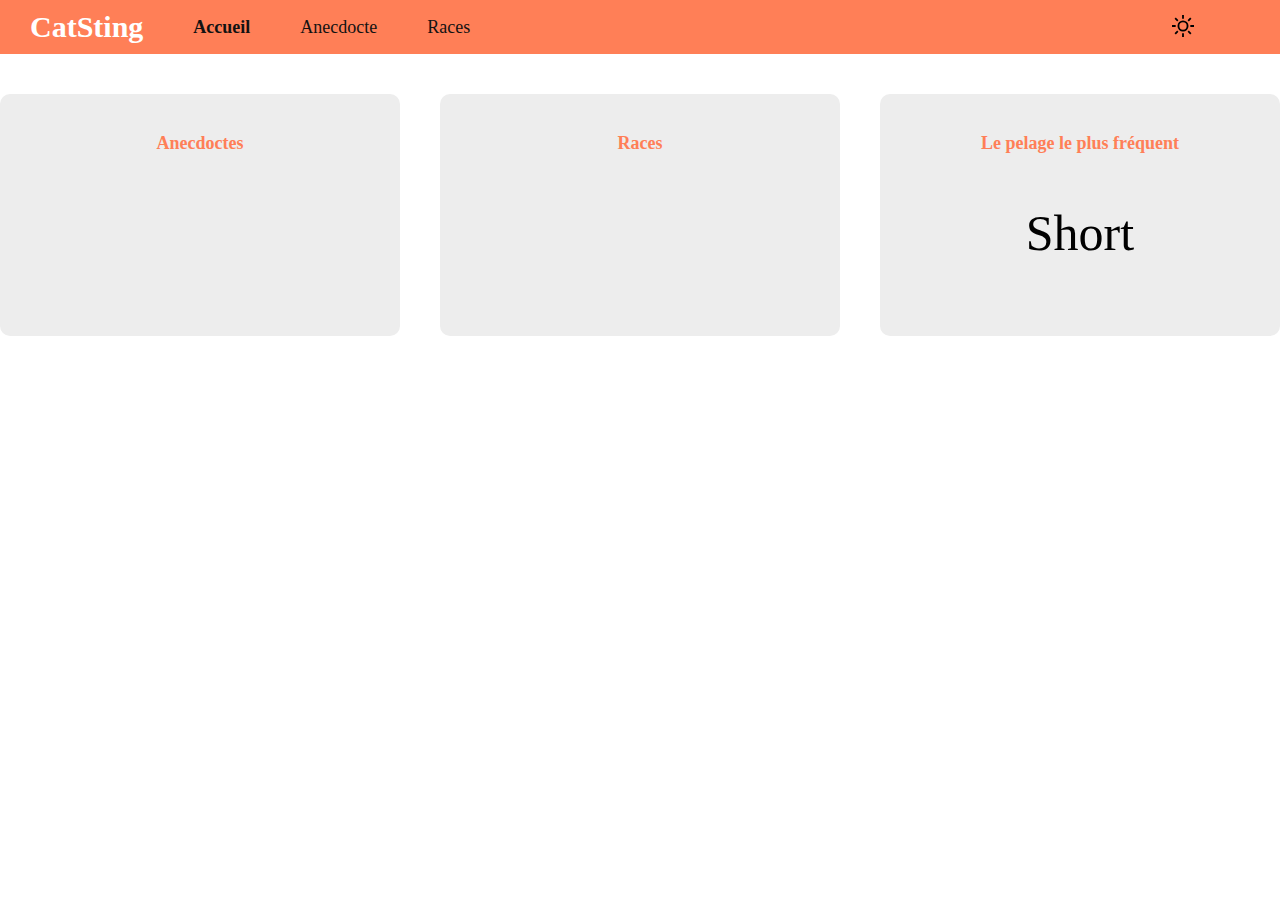
<file: index.html>
<!DOCTYPE html>
<html lang="en">
<head>
    <meta charset="UTF-8">
    <meta http-equiv="X-UA-Compatible" content="IE=edge">
    <meta name="viewport" content="width=device-width, initial-scale=1.0">
    <link rel="stylesheet" href="./css/style.css">
    <link rel="stylesheet" href="./css/navbar.css">

    <link href="https://fonts.cdnfonts.com/css/roboto" rel="stylesheet">
    <title>Casting</title>
</head>
<body>
    <div class="container">
        <nav>
            <a href="#" class="logo">CatSting</a>
            <div class="nav_link link">
                    <a href="/Casting/" class="link select">Accueil</a>
                    <a href="/Casting/fact.html" class="link">Anecdocte</a>
                    <a href="/Casting/breed.html" class="link">Races</a>
                    <div class="mode">
                        <button class="light">
                            <svg  xmlns="http://www.w3.org/2000/svg" width="22" height="22" viewBox="0 0 24 24" fill="none" stroke="#000000" stroke-width="2" stroke-linecap="square" stroke-linejoin="bevel"><circle cx="12" cy="12" r="5"/><path d="M12 1v2M12 21v2M4.2 4.2l1.4 1.4M18.4 18.4l1.4 1.4M1 12h2M21 12h2M4.2 19.8l1.4-1.4M18.4 5.6l1.4-1.4"/></svg>
                        </button>
                        <button class="dark"  >
                            <svg xmlns="http://www.w3.org/2000/svg" width="22" height="22" viewBox="0 0 24 24" fill="none" stroke="#000000" stroke-width="2" stroke-linecap="square" stroke-linejoin="bevel"><path d="M21 12.79A9 9 0 1 1 11.21 3 7 7 0 0 0 21 12.79z"></path></svg>

                        </button>
                    </div>
                
            </div>
            
            <div class="menu_burger">
                <button id="menu_visible">
                    <svg  xmlns="http://www.w3.org/2000/svg" width="35" height="35" viewBox="0 0 24 24" fill="none" stroke="#ffffff" stroke-width="2.5" stroke-linecap="square" stroke-linejoin="bevel"><line x1="3" y1="12" x2="21" y2="12"></line><line x1="3" y1="6" x2="21" y2="6"></line><line x1="3" y1="18" x2="21" y2="18"></line></svg>
                </button>
                <button id="menu_hidden" >
                    <svg xmlns="http://www.w3.org/2000/svg" width="35" height="35" viewBox="0 0 24 24" fill="none" stroke="#ffffff" stroke-width="2.5" stroke-linecap="square" stroke-linejoin="bevel"><line x1="18" y1="6" x2="6" y2="18"></line><line x1="6" y1="6" x2="18" y2="18"></line></svg>
                </button>
            </div>
        </nav>
        <div class="nav_link nav_burger">
            <div class="mode">
                <button class="light">
                    <svg  xmlns="http://www.w3.org/2000/svg" width="22" height="22" viewBox="0 0 24 24" fill="none" stroke="#000000" stroke-width="2" stroke-linecap="square" stroke-linejoin="bevel"><circle cx="12" cy="12" r="5"/><path d="M12 1v2M12 21v2M4.2 4.2l1.4 1.4M18.4 18.4l1.4 1.4M1 12h2M21 12h2M4.2 19.8l1.4-1.4M18.4 5.6l1.4-1.4"/></svg>
                </button>
                <button class="dark"  >
                    <svg xmlns="http://www.w3.org/2000/svg" width="22" height="22" viewBox="0 0 24 24" fill="none" stroke="#000000" stroke-width="2" stroke-linecap="square" stroke-linejoin="bevel"><path d="M21 12.79A9 9 0 1 1 11.21 3 7 7 0 0 0 21 12.79z"></path></svg>

                </button>
            </div>
            <a href="/Casting/" class="link linkM select">Accueil</a>
            <a href="/Casting/fact.html" class="link linkM">Anecdocte</a>
            <a href="/Casting/breed.html" class="link linkM">Races</a>
        
        </div>

        <div class="content">
            <div class="bloc">
                <h2>Anecdoctes</h2>
                <p class="anecdocte pBloc"></p>
            </div>
            <div class="bloc">
                <h2>Races</h2>
                <p class="race pBloc"></p>
            </div>
            <div class="bloc">
                <h2>Le pelage le plus fréquent</h2>
                <p class="pelage pBloc">Short</p>
            </div>
        
        </div>

    </div>




    <script src="./function.js"></script>
    <script src="./main.js"></script>
</body>
</html>
</file>
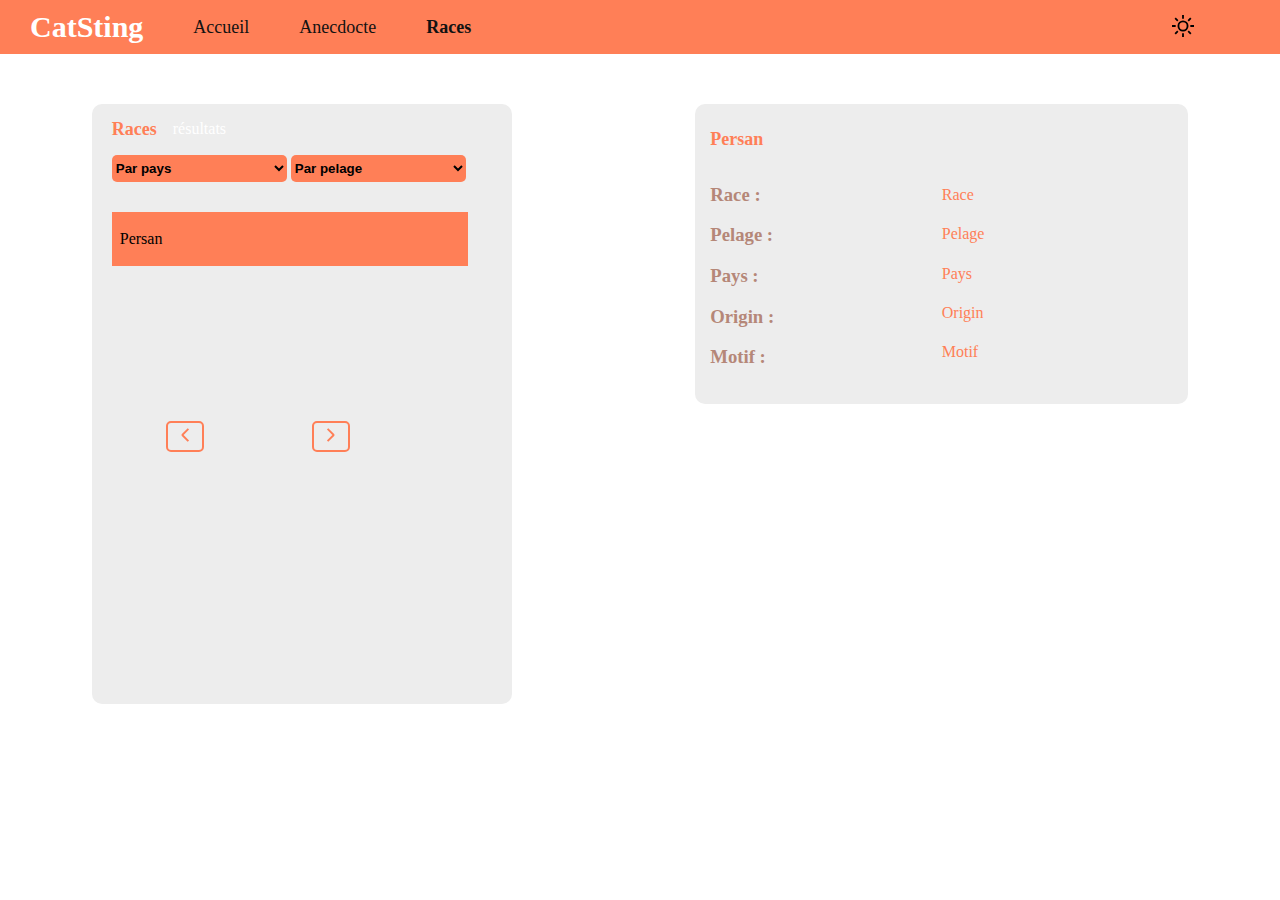
<file: breed.html>
<!DOCTYPE html>
<html lang="en">

<head>
    <meta charset="UTF-8">
    <meta http-equiv="X-UA-Compatible" content="IE=edge">
    <meta name="viewport" content="width=device-width, initial-scale=1.0">
    <link rel="stylesheet" href="./css/breed.css">
    <link rel="stylesheet" href="./css/navbar.css">

    <link href="https://fonts.cdnfonts.com/css/roboto" rel="stylesheet">
    <title>Casting</title>
</head>

<body>
    <div class="container">
        <nav>
            <a href="#" class="logo">CatSting</a>
            <div class="nav_link link">
                <a href="/Casting/" class="link">Accueil</a>
                <a href="/Casting/fact.html" class="link">Anecdocte</a>
                <a href="/Casting/breed.html" class="link select">Races</a>
                <div class="mode">
                    <button class="light">
                        <svg xmlns="http://www.w3.org/2000/svg" width="22" height="22" viewBox="0 0 24 24" fill="none"
                            stroke="#000000" stroke-width="2" stroke-linecap="square" stroke-linejoin="bevel">
                            <circle cx="12" cy="12" r="5" />
                            <path
                                d="M12 1v2M12 21v2M4.2 4.2l1.4 1.4M18.4 18.4l1.4 1.4M1 12h2M21 12h2M4.2 19.8l1.4-1.4M18.4 5.6l1.4-1.4" />
                        </svg>
                    </button>
                    <button class="dark">
                        <svg xmlns="http://www.w3.org/2000/svg" width="22" height="22" viewBox="0 0 24 24" fill="none"
                            stroke="#000000" stroke-width="2" stroke-linecap="square" stroke-linejoin="bevel">
                            <path d="M21 12.79A9 9 0 1 1 11.21 3 7 7 0 0 0 21 12.79z"></path>
                        </svg>

                    </button>
                </div>

            </div>

            <div class="menu_burger">
                <button id="menu_visible">
                    <svg xmlns="http://www.w3.org/2000/svg" width="35" height="35" viewBox="0 0 24 24" fill="none"
                        stroke="#ffffff" stroke-width="2.5" stroke-linecap="square" stroke-linejoin="bevel">
                        <line x1="3" y1="12" x2="21" y2="12"></line>
                        <line x1="3" y1="6" x2="21" y2="6"></line>
                        <line x1="3" y1="18" x2="21" y2="18"></line>
                    </svg>
                </button>
                <button id="menu_hidden">
                    <svg xmlns="http://www.w3.org/2000/svg" width="35" height="35" viewBox="0 0 24 24" fill="none"
                        stroke="#ffffff" stroke-width="2.5" stroke-linecap="square" stroke-linejoin="bevel">
                        <line x1="18" y1="6" x2="6" y2="18"></line>
                        <line x1="6" y1="6" x2="18" y2="18"></line>
                    </svg>
                </button>
            </div>
        </nav>
        <div class="nav_link nav_burger">
            <div class="mode">
                <button class="light">
                    <svg xmlns="http://www.w3.org/2000/svg" width="22" height="22" viewBox="0 0 24 24" fill="none"
                        stroke="#000000" stroke-width="2" stroke-linecap="square" stroke-linejoin="bevel">
                        <circle cx="12" cy="12" r="5" />
                        <path
                            d="M12 1v2M12 21v2M4.2 4.2l1.4 1.4M18.4 18.4l1.4 1.4M1 12h2M21 12h2M4.2 19.8l1.4-1.4M18.4 5.6l1.4-1.4" />
                    </svg>
                </button>
                <button class="dark">
                    <svg xmlns="http://www.w3.org/2000/svg" width="22" height="22" viewBox="0 0 24 24" fill="none"
                        stroke="#000000" stroke-width="2" stroke-linecap="square" stroke-linejoin="bevel">
                        <path d="M21 12.79A9 9 0 1 1 11.21 3 7 7 0 0 0 21 12.79z"></path>
                    </svg>

                </button>
            </div>
            <a href="/Casting/" class="link linkM">Accueil</a>
            <a href="/Casting/fact.html" class="link linkM">Anecdocte</a>
            <a href="/Casting/breed.html" class="link linkM select">Races</a>

        </div>

        <section class="containeBreed">
            <div class="filterBreed bloc">
                <div>
                    <div id="titleRace">
                        <h2>Races</h2>
                        <p class=" pBloc nmbreBreed"></p>
                        <p class="pBloc">résultats</p>
                    </div>
                    <select name="setCountry" id="set_Country">
                        <option value="">Par pays</option>

                    </select>
                    <select name="setPelage" id="set_pelage">
                        <option value="">Par pelage</option>

                    </select>
                    <div class="persan">Persan</div>

                    <div class="races">

                        <!-- <button class="breedsBtn">Race 2</button> -->
                        <!-- <button class="breedBtn">Race 2</button> -->

                    </div>
                     <!-- containze pagination -->
            <div class="pagination">
                <button class="prevBtn iconPag">
                    <svg  xmlns="http://www.w3.org/2000/svg" width="22" height="22" viewBox="0 0 24 24" fill="none"
                        stroke="#ff7f57" stroke-width="2" stroke-linecap="square" stroke-linejoin="bevel">
                        <polyline points="15 18 9 12 15 6"></polyline>
                    </svg>
                </button>
                <button class="nextBtn iconPag">
                    <svg xmlns="http://www.w3.org/2000/svg" width="22" height="22" viewBox="0 0 24 24" fill="none"
                        stroke="#ff7f57" stroke-width="2" stroke-linecap="square" stroke-linejoin="bevel">
                        <polyline points="9 18 15 12 9 6"></polyline>
                    </svg>
                </button>
                <div class="pageNumbers">

                </div>
                
            </div>

                </div>
            </div>

            <div class="resultFilter bloc">
                <h2>Persan</h2>
                <div class="contentResult">
                    <div>
                        <h3>Race :</h3>
                        <h3>Pelage :</h3>
                        <h3>Pays :</h3>
                        <h3>Origin :</h3>
                        <h3>Motif :</h3>
                    </div>
                    <div>
                        <h4 class="resultBreed">Race</h4>
                        <h4 class="resultCoat">Pelage</h4>
                        <h4 class="resultCountry">Pays</h4>
                        <h4 class="resultOrigin">Origin</h4>
                        <h4 class="resultPattern">Motif</h4>
                    </div>
                </div>

            </div>



        </section>
    
    </main>


    </div>



    <script src="./function.js"></script>

    <script src="./breeds.js"></script>
</body>

</html>
</file>
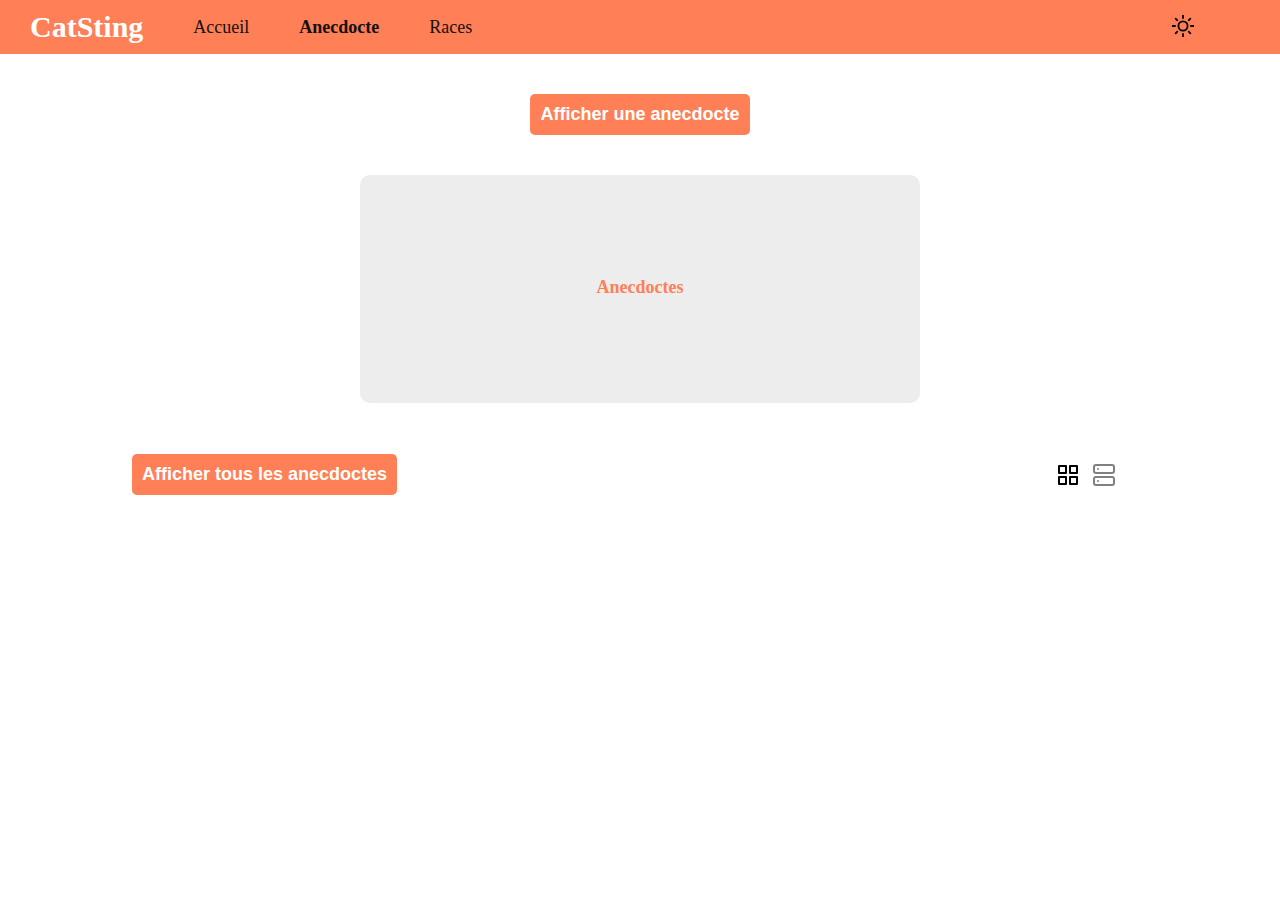
<file: fact.html>
<!DOCTYPE html>
<html lang="en">
<head>
    <meta charset="UTF-8">
    <meta http-equiv="X-UA-Compatible" content="IE=edge">
    <meta name="viewport" content="width=device-width, initial-scale=1.0">
    <link rel="stylesheet" href="./css/fact.css">
    <link rel="stylesheet" href="./css/navbar.css">

    <link href="https://fonts.cdnfonts.com/css/roboto" rel="stylesheet">
    <title>Casting</title>
</head>
<body>
    <div class="container">
        <nav>
            <a href="#" class="logo">CatSting</a>
            <div class="nav_link link">
                    <a href="/Casting/" class="link">Accueil</a>
                    <a href="/Casting/fact.html" class="link select">Anecdocte</a>
                    <a href="/Casting/breed.html" class="link">Races</a>
                    <div class="mode">
                        <button class="light">
                            <svg  xmlns="http://www.w3.org/2000/svg" width="22" height="22" viewBox="0 0 24 24" fill="none" stroke="#000000" stroke-width="2" stroke-linecap="square" stroke-linejoin="bevel"><circle cx="12" cy="12" r="5"/><path d="M12 1v2M12 21v2M4.2 4.2l1.4 1.4M18.4 18.4l1.4 1.4M1 12h2M21 12h2M4.2 19.8l1.4-1.4M18.4 5.6l1.4-1.4"/></svg>
                        </button>
                        <button class="dark"  >
                            <svg xmlns="http://www.w3.org/2000/svg" width="22" height="22" viewBox="0 0 24 24" fill="none" stroke="#000000" stroke-width="2" stroke-linecap="square" stroke-linejoin="bevel"><path d="M21 12.79A9 9 0 1 1 11.21 3 7 7 0 0 0 21 12.79z"></path></svg>

                        </button>
                    </div>
                
            </div>
            
            <div class="menu_burger">
                <button id="menu_visible">
                    <svg  xmlns="http://www.w3.org/2000/svg" width="35" height="35" viewBox="0 0 24 24" fill="none" stroke="#ffffff" stroke-width="2.5" stroke-linecap="square" stroke-linejoin="bevel"><line x1="3" y1="12" x2="21" y2="12"></line><line x1="3" y1="6" x2="21" y2="6"></line><line x1="3" y1="18" x2="21" y2="18"></line></svg>
                </button>
                <button id="menu_hidden" >
                    <svg xmlns="http://www.w3.org/2000/svg" width="35" height="35" viewBox="0 0 24 24" fill="none" stroke="#ffffff" stroke-width="2.5" stroke-linecap="square" stroke-linejoin="bevel"><line x1="18" y1="6" x2="6" y2="18"></line><line x1="6" y1="6" x2="18" y2="18"></line></svg>
                </button>
            </div>
        </nav>
        <div class="nav_link nav_burger">
            <div class="mode">
                <button class="light">
                    <svg  xmlns="http://www.w3.org/2000/svg" width="22" height="22" viewBox="0 0 24 24" fill="none" stroke="#000000" stroke-width="2" stroke-linecap="square" stroke-linejoin="bevel"><circle cx="12" cy="12" r="5"/><path d="M12 1v2M12 21v2M4.2 4.2l1.4 1.4M18.4 18.4l1.4 1.4M1 12h2M21 12h2M4.2 19.8l1.4-1.4M18.4 5.6l1.4-1.4"/></svg>
                </button>
                <button class="dark"  >
                    <svg xmlns="http://www.w3.org/2000/svg" width="22" height="22" viewBox="0 0 24 24" fill="none" stroke="#000000" stroke-width="2" stroke-linecap="square" stroke-linejoin="bevel"><path d="M21 12.79A9 9 0 1 1 11.21 3 7 7 0 0 0 21 12.79z"></path></svg>

                </button>
            </div>
            <a href="/Casting/" class="link linkM">Accueil</a>
            <a href="/Casting/fact.html" class="link linkM select">Anecdocte</a>
            <a href="/Casting/breed.html" class="link linkM">Races</a>
        
        </div>
<div class="contentFact">
    <button class="btnFact">Afficher une anecdocte</button>

    <div class="bloc_fact bloc">
        <h2>Anecdoctes</h2>
        <p class="pBloc fact"></p>
    </div>
</div>

<div class="affichage">
    <div class="btnsFacts">
        <button id="btnFact">Afficher tous les anecdoctes</button>
        <div class="iconDisplay">
            <svg class="displayRow" xmlns="http://www.w3.org/2000/svg" width="24" height="24" viewBox="0 0 24 24" fill="none" stroke="#000000" stroke-width="2" stroke-linecap="round" stroke-linejoin="round"><rect x="3" y="3" width="7" height="7"></rect><rect x="14" y="3" width="7" height="7"></rect><rect x="14" y="14" width="7" height="7"></rect><rect x="3" y="14" width="7" height="7"></rect></svg>
            <svg class="displayColumn" xmlns="http://www.w3.org/2000/svg" width="24" height="24" viewBox="0 0 24 24" fill="none" stroke="#000000" stroke-width="2" stroke-linecap="round" stroke-linejoin="round"><rect x="2" y="2" width="20" height="8" rx="2" ry="2"></rect><rect x="2" y="14" width="20" height="8" rx="2" ry="2"></rect><line x1="6" y1="6" x2="6.01" y2="6"></line><line x1="6" y1="18" x2="6.01" y2="18"></line></svg>
        </div>
    </div>
    <div class="allFacts allFactsRow ">
       
    </div>

</div>
            

    </div>

    <script src="./function.js"></script>
    <script src="./fact.js"></script>
</body>
</html>
</file>
<file: css/style.css>
.content{
    padding-top: 40px;
    display: flex;
    gap: 40px;
    justify-content: center;
}
.bloc{
    background-color: #EDEDED;
    width: 344px;
    height: auto;
    padding: 24px 40px;
    border-radius: 10px;
    text-align: center;
    color: #000000;
}
.bloc_anecdocte{
    background-color: #EDEDED;
    color: #121212;
}
.btnFact{
    background-color: #FF7F57;
    color: #ffffff;
    font-weight: 700;
font-size: 18px;
padding: 10px 10px;
border-radius: 5px;
border: none;
}
.bloc h2{
font-weight: 700;
font-size: 18px;
color: #FF7F57;
}
.bloc p{
    font-size: 50px;    
font-weight: 500;
}
.select{
    font-weight: 900;
}


@media screen and (max-width: 992px) {
    #menu_visible{
        display : block;
    }
    .content{
        flex-wrap: wrap;
    }
    nav{
        grid-template-columns: 1fr 0.15fr;
    }
    .link{
        display : none;
    }
}
</file>
<file: css/navbar.css>
body{
    margin: 0;
    padding: 0;
    box-sizing: border-box;
    font-family: 'Roboto';
}

nav{
    background-color: #FF7F57;
    display: grid;
    grid-template-columns: 0fr 89fr 0fr;
    padding: 10px 30px;
    gap: 50px;
    align-items: center;

}
.nav_link{
    display: grid;
    gap: 50px;
    grid-template-columns: 0fr 0fr 1fr 0fr;
    align-items: center;
}
.nav_burger{
    display: none;
    gap: 15px;
    padding-top: 38px;
    flex-direction: column;
    flex-wrap: nowrap;
}
.mode{
    display: flex;
    align-items: center;
}
.dark{
    display: none;
    border: none;
    background-color: transparent;
    cursor: pointer;
}
.light{
    cursor: pointer;
    border: none;
    background-color: transparent;
}
#menu_visible{
    border: none;
    background-color: transparent;
    display: none;
}
#menu_hidden{
    border: none;
    background-color: transparent;
    display: none;
}
.logo{
    color: #ffffff;
    text-decoration: none;
    font-size: 30px;
    font-weight: 700;
}
a{
    text-decoration: none;
font-style: normal;
font-weight: 300;
font-size: 18px;
color: #121212;
}
a:hover{
font-weight: 900;
}

.select{
    font-weight: 900;
}


@media screen and (max-width: 992px) {
    #menu_visible{
        display : block;
    }
    .content{
        flex-wrap: wrap;
    }
    nav{
        grid-template-columns: 1fr 0.15fr;
    }
    .link{
        display : none;
    }
    .linkM{
        display: flex;
    }
    .nav_burger{
        background-color: #FF7F57;

    }
}
</file>
<file: css/breed.css>
.contentBreed{
    flex-direction: column;
    padding-top: 40px;
    display: flex;
    gap: 40px;
    justify-content: center;
    align-items: center;
}
.bloc_breed{
    background-color: #343434;
    width: 344px;
    height: auto;
    padding: 24px 40px;
    border-radius: 10px;
    text-align: center;
    color: #ffffff;
}
.bloc_breed{
    background-color: #EDEDED;
    color: #121212;
}
.btnBreed{
    background-color: #FF7F57;
    color: #ffffff;
    font-weight: 700;
font-size: 18px;
padding: 10px 10px;
border-radius: 5px;
border: none;
}
.bloc_breed h2{
font-weight: 700;
font-size: 18px;
color: #FF7F57;
}
.bloc_breed p{
    font-size: 50px;    
font-weight: 500;
}
.select{
    font-weight: 900;
}

/* SECTION BREED FILTER */

.containeBreed{
    display: flex;
    padding-top: 50px;
    padding-bottom: 50px;
    justify-content: space-around;
    flex-wrap: wrap;

}
.filterBreed{
    display: grid;
    grid-template-columns: 1fr;
    background-color: #EDEDED;
    height: 600px;
    width: 400px;
    border-radius: 10px;
    padding: 0px 0px 0px 20px;
    overflow: overlay;
}
#titleRace{
    display: flex;
    gap: 8px;
}
select{
    background-color: #ff7f57;
    border: none;
    border-radius: 5px;
    padding: 5px 0px;
    font-weight: 600;
    width: 175px;

}
.persan{
    background-color: #FF7F57;
    padding: 18px 8px;
    width: 340px;
    margin-bottom: 19px;
    margin-top: 30px;
}
.breedBtn{
    border-bottom: 2px solid #FF7F57;
    cursor: pointer;
    border-top: none;
    font-weight: 400;
font-size: 16px;
    border-right: none;
    border-left: none;
    background-color: transparent;
    color: #c38672;
    width: 349px;
    text-align: start;
}
.breedBtnFilter{
    border-bottom: 2px solid #FF7F57;
    cursor: pointer;
    border-top: none;
    font-weight: 400;
font-size: 16px;
    border-right: none;
    border-left: none;
    background-color: transparent;
    color: #c38672;
    width: 349px;
    text-align: start;
}
.races{
    display: grid;
    gap: 27px;
}

.resultFilter{
    background-color: #EDEDED;
    height: 280px;
    width: 463px;
    border-radius: 10px;
    padding: 10px 15px;
}
.contentResult{
    display: grid;
    grid-template-columns: 1fr 1fr;
}
.contentResult h3{
    color: #b58778;

}
.contentResult h4{
    font-weight: 100;
    color: #FF7F57;

}
.containeBreed h2{
    font-weight: 700;
font-size: 18px;
    color: #FF7F57;
}
.containeBreed p{
    color: #ffffff;
}
.pagination{
    display: flex;
    padding-top: 136px;
    justify-content: space-around;
    align-items: center;
}
.iconPag{
    background: none;
    border: 2px solid #FF7F57;
    border-radius: 5px;
}
.iconPag:disabled{
    border: 1px solid #b58778;
}
.pageNumbers button{
    border-radius: 5px;
    padding: 5px 13px;
    border: none;
    background-color: #FF7F57;
    color: #EDEDED;

}
.pageNumbers{
    display: flex;
    gap: 6px;
}
.pagination-number:hover {
  background: #fff;
  color: #343434;
}

@media screen and (max-width: 992px) {
    .containeBreed {
    align-items: center;
    gap: 20px;
    }
}
</file>
<file: css/fact.css>
.contentFact{
    flex-direction: column;
    padding-top: 40px;
    display: flex;
    gap: 40px;
    justify-content: center;
    align-items: center;
}
.bloc_fact{
    background-color: #343434;
    width: 30em;
    height: auto;
    padding: 87px 40px;
    border-radius: 10px;
    text-align: center;
    color: #ffffff;
    background-color: #EDEDED;
    color: #121212;
}

.btnFact{
    background-color: #FF7F57;
    color: #ffffff;
    font-weight: 700;
font-size: 18px;
padding: 10px 10px;
border-radius: 5px;
border: none;
}
#btnFact{
    background-color: #FF7F57;
    color: #ffffff;
    font-weight: 700;
font-size: 18px;
padding: 10px 10px;
border-radius: 5px;
border: none;
}
.bloc_fact h2{
font-weight: 700;
font-size: 18px;
color: #FF7F57;
}
.bloc_fact p{
    font-size: 18px;    
font-weight: 500;
}
.select{
    font-weight: 900;
}

.btnsFacts{
    display: flex;
    justify-content: space-between;
    padding: 30px 132px;
    align-items: center;
    flex-wrap: wrap;
   
}
.iconDisplay{
    display: flex;
    gap: 12px;
    padding: 30px 32px;
}

.allFactsColumn {
    display: flex;
    gap: 28px;
    flex-direction: column;
    align-items: center;
}
.allFactsRow{
    display: flex;
    gap: 28px;
    flex-wrap: wrap;
    justify-content: center;
}
.displayColumn{
    stroke: gray;
}



.factEl{
    background-color: #EDEDED;
    width: 17em;
    height: auto;
    padding: 53px 40px;
    border-radius: 10px;
    text-align: center;
    color: #000000;
}

.factEl h2{
font-weight: 700;
font-size: 18px;
color: #FF7F57;
}
.factEl p{ 
font-weight: 500;
}

@media screen and (max-width: 992px) {
    .contentFact{
        flex-wrap: wrap;
        flex-direction: row;
    }
    .btnsFacts{
        justify-content: center;
    }
}
</file>
